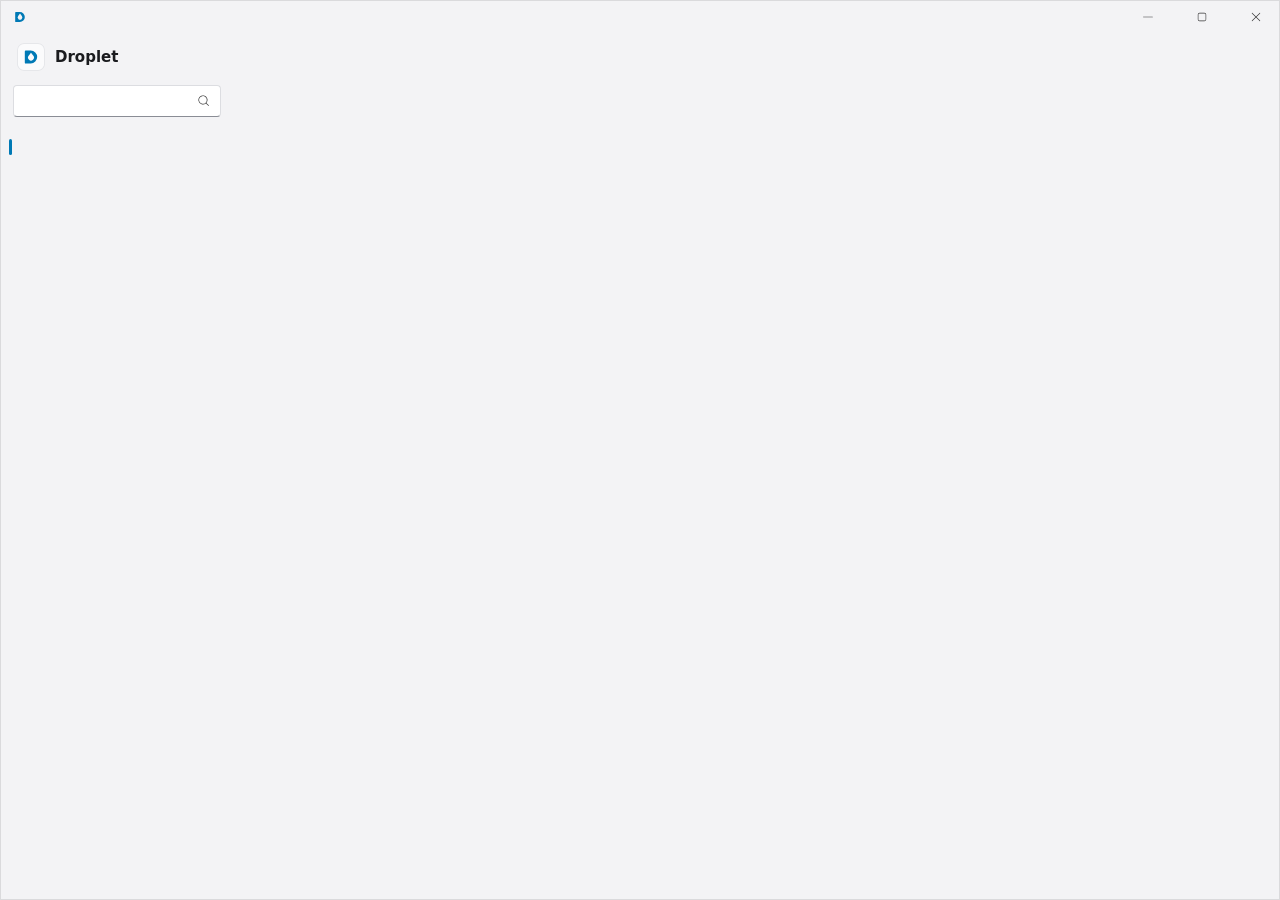
<file: ui/settings/index.html>
<!doctype html>
<html lang="en">
<head>
  <meta charset="utf-8">
  <title>Droplet Settings</title>
  <link rel="stylesheet" href="../tokens.css">
  <link rel="stylesheet" href="../shared/ring.css">
  <link rel="stylesheet" href="settings.css">
</head>
<body>
  <div id="window">
    <header id="titlebar" data-tauri-drag-region>
      <span class="drop"></span>
      <span id="win-title" data-tauri-drag-region></span>
      <span id="saved" role="status"><span>✓</span><span id="saved-text"></span></span>
      <span class="grow" data-tauri-drag-region></span>
      <button id="win-min" class="win-btn" type="button"><img src="../icons/subtract.svg" alt=""></button>
      <button id="win-max" class="win-btn" type="button"><img src="../icons/square.svg" alt="" class="small"></button>
      <button id="win-close" class="win-btn close" type="button"><img src="../icons/dismiss.svg" alt=""></button>
    </header>

    <div id="main">
      <aside id="side">
        <div class="brand">
          <div class="brand-mark"><span class="drop"></span></div>
          <div><div class="brand-name">Droplet</div><div class="brand-tag" id="tagline"></div></div>
        </div>
        <div class="search">
          <input id="search" type="text" autocomplete="off" spellcheck="false">
          <img src="../icons/search.svg" alt="">
        </div>
        <nav id="nav"><div id="nav-mark"></div></nav>
      </aside>

      <section id="content">
        <h1 id="title"></h1>
        <div id="preview" hidden>
          <div id="preview-caption"></div>
          <div id="preview-stage"><div id="preview-bounce"></div></div>
        </div>
        <div id="page"></div>
      </section>
    </div>

    <div id="scrim" hidden>
      <div id="dialog" role="dialog" aria-modal="true">
        <div class="dialog-body"><div id="dialog-title"></div><div id="dialog-text"></div></div>
        <div class="dialog-actions">
          <button id="dialog-yes" type="button" class="danger-solid"></button>
          <button id="dialog-no" type="button" class="btn"></button>
        </div>
      </div>
    </div>
  </div>
  <script type="module" src="settings.js"></script>
</body>
</html>
</file>
<file: ui/tokens.css>
/* Design tokens shared by the notch and the settings window.
   Light is the default; [data-theme="dark"] is set by shared/theme.js. */
:root {
  color-scheme: light;
  --dp-font: 'Segoe UI Variable Text', 'Segoe UI', system-ui, sans-serif;
  --dp-mono: 'Cascadia Mono', Consolas, ui-monospace, monospace;

  --dp-bg: #F7F7F8;
  --dp-ink: #1A1B1E;
  --dp-ink2: #5C5F68;
  --dp-ink3: #8A8D95;
  --dp-track: #E3E4E8;
  --dp-line: #E6E7EA;
  --dp-hi: transparent;
  --dp-shadow: drop-shadow(0 1px 1.5px rgba(20, 22, 28, .12)) drop-shadow(0 6px 16px rgba(20, 22, 28, .16));
  --dp-cardshadow: 0 10px 30px rgba(20, 22, 28, .18), 0 1px 3px rgba(20, 22, 28, .10);
  --dp-ok: oklch(0.70 0.15 152);
  --dp-warn: oklch(0.78 0.15 75);
  --dp-danger: oklch(0.62 0.20 27);
  --dp-stale: #A6A8AE;
  --dp-accent: oklch(0.55 0.13 240);
  --dp-accentink: #FFFFFF;
  --dp-grip: #A6A8AE;
  --dp-grip-hover: rgba(0, 0, 0, .06);
  --dp-badge: #5C5F68;
  --dp-chip: #ECEDF0;
  --dp-icon: opacity(.78);
  --dp-win: #F3F3F5;
  --dp-winline: rgba(0, 0, 0, .10);
  --dp-winshadow: 0 8px 32px rgba(20, 22, 28, .20), 0 2px 6px rgba(20, 22, 28, .08);
  --dp-card: #FBFBFC;
  --dp-ctl: #FFFFFF;
  --dp-ctlline: #DCDDE1;
  --dp-ctlhover: #F4F4F6;
  --dp-segon: #1A1B1E;
  --dp-segonink: #FFFFFF;
  --dp-navsel: #E7E8EB;
  --dp-navhover: #EBECEF;
  --dp-focus: #1A1B1E;
  --dp-okbg: oklch(0.94 0.05 152);
  --dp-okink: oklch(0.45 0.11 152);
  --dp-warnink: oklch(0.50 0.11 70);
  --dp-dangerink: oklch(0.52 0.19 27);
  --dp-scrim: rgba(20, 22, 28, .28);
  --dp-wall: #DADDE2;
  --dp-wallink: #5C5F68;

  /* Spring easings. shared/theme.js overwrites these from the motion settings. */
  --spring-snappy: 360ms cubic-bezier(.3, 1.25, .5, 1);
  --spring-bouncy: 420ms cubic-bezier(.34, 1.56, .64, 1);
}

:root[data-theme="dark"] {
  color-scheme: dark;
  --dp-bg: #141517;
  --dp-ink: #ECEDEF;
  --dp-ink2: #A3A6AE;
  --dp-ink3: #6F727A;
  --dp-track: #2C2E33;
  --dp-line: #2A2C30;
  --dp-hi: rgba(255, 255, 255, .08);
  --dp-shadow: drop-shadow(0 1px 1px rgba(0, 0, 0, .5)) drop-shadow(0 8px 20px rgba(0, 0, 0, .45));
  --dp-cardshadow: 0 12px 32px rgba(0, 0, 0, .5), inset 0 0 0 1px rgba(255, 255, 255, .08);
  --dp-ok: oklch(0.74 0.15 152);
  --dp-warn: oklch(0.80 0.15 78);
  --dp-danger: oklch(0.66 0.19 27);
  --dp-stale: #5F6268;
  --dp-accent: oklch(0.74 0.12 235);
  --dp-accentink: #0E1A24;
  --dp-grip: #6F727A;
  --dp-grip-hover: rgba(255, 255, 255, .07);
  --dp-badge: #8A8D95;
  --dp-chip: #26282C;
  --dp-icon: invert(1) opacity(.82);
  --dp-win: #1C1D20;
  --dp-winline: rgba(255, 255, 255, .09);
  --dp-winshadow: 0 10px 40px rgba(0, 0, 0, .55);
  --dp-card: #232428;
  --dp-ctl: #2A2B30;
  --dp-ctlline: #393B41;
  --dp-ctlhover: #313238;
  --dp-segon: #ECEDEF;
  --dp-segonink: #141517;
  --dp-navsel: #2B2C31;
  --dp-navhover: #27282C;
  --dp-focus: #ECEDEF;
  --dp-okbg: oklch(0.32 0.06 152);
  --dp-okink: oklch(0.82 0.12 152);
  --dp-warnink: oklch(0.82 0.12 78);
  --dp-dangerink: oklch(0.74 0.16 27);
  --dp-scrim: rgba(0, 0, 0, .45);
  --dp-wall: #2E3238;
  --dp-wallink: #A3A6AE;
}

* { box-sizing: border-box; }
html, body { margin: 0; height: 100%; overflow: hidden; }
body {
  font-family: var(--dp-font);
  color: var(--dp-ink);
  font-variant-numeric: tabular-nums;
  -webkit-user-select: none;
  user-select: none;
  cursor: default;
}
button { font: inherit; color: inherit; }
img { -webkit-user-drag: none; }
</file>
<file: ui/shared/ring.css>
/* The usage ring: track, arc, optional weekly ring, pace tick, glyph, % label. */
.ring { position: relative; display: flex; flex-direction: column; align-items: center; gap: 3px; transition: opacity 300ms ease; }
.ring.stale { opacity: .6; }
.ring.dimmed { opacity: .4; }
.ring-disc { position: relative; border-radius: 50%; }
.ring-disc svg { display: block; overflow: visible; }
.ring circle, .ring line { fill: none; }
.ring .track { stroke: var(--dp-track); }
.ring .wtrack { stroke: var(--dp-track); stroke-width: 1.6px; }
.ring .warc { stroke-width: 1.6px; stroke-linecap: round; transition: stroke-dashoffset var(--spring-bouncy), stroke 240ms ease; }
.ring .spin { transform-origin: center; transform-box: fill-box; }
.ring .arc { stroke-linecap: round; transition: stroke-dashoffset var(--spring-bouncy), stroke 240ms ease, opacity 200ms ease; }
.ring .sweep { stroke: var(--dp-ok); stroke-linecap: round; opacity: 0; }
.ring .tick-bg { stroke: var(--dp-bg); stroke-width: 3.5px; stroke-linecap: round; transition: opacity 200ms ease; }
.ring .tick { stroke: var(--dp-ink); stroke-width: 1.5px; stroke-linecap: round; transition: opacity 200ms ease; }

.ring-glyph { position: absolute; inset: 0; display: flex; align-items: center; justify-content: center; font-weight: 700; letter-spacing: -0.02em; color: var(--dp-ink2); }
.ring-glyph img { display: block; filter: var(--dp-icon); }
.ring-glyph img.color { filter: none; }
.ring.stale .ring-glyph { color: var(--dp-stale); }
.ring.stale .ring-glyph img { filter: grayscale(1) var(--dp-icon); opacity: .6; }

.ring-danger { position: absolute; right: -3px; top: -3px; width: 11px; height: 11px; border-radius: 50%; background: var(--dp-danger); color: #fff; font-size: 8.5px; font-weight: 800; line-height: 11px; text-align: center; box-shadow: 0 0 0 1.5px var(--dp-bg); }
.ring-badge { position: absolute; left: -5px; top: -5px; width: 17px; height: 17px; padding: 0; border: none; border-radius: 50%; background: var(--dp-badge); color: #fff; font-size: 13px; font-weight: 700; line-height: 16px; text-align: center; cursor: pointer; box-shadow: 0 0 0 1.5px var(--dp-bg); }

.ring-label { display: flex; align-items: flex-start; font-weight: 600; white-space: nowrap; color: var(--dp-ink); }
.ring.muted .ring-label { color: var(--dp-ink3); }
.ring-label .digit { display: inline-block; overflow: hidden; width: 1ch; transition: width 220ms ease, opacity 180ms ease; }
.ring-label .digit.off { width: 0; opacity: 0; }
.ring-label .digit > span { display: flex; flex-direction: column; transition: transform var(--spring-bouncy); }
.ring-label .unit { font-size: .85em; }

:root[data-motion="reduced"] .ring .arc,
:root[data-motion="reduced"] .ring .warc { transition: stroke-dashoffset 200ms ease, stroke 200ms ease; }
:root[data-motion="reduced"] .ring-label .digit > span { transition: transform 200ms ease; }
</file>
<file: ui/settings/settings.css>
/* Settings window. Colours come from ../tokens.css. */
html, body { background: var(--dp-win); }
body { font-size: 14px; }
img.icon, .win-btn img, .search img, .nav-item img, .btn img, .info-banner img { filter: var(--dp-icon); }
:focus-visible { outline: 2px solid var(--dp-focus); outline-offset: 2px; }

#window { position: relative; width: 100%; height: 100%; display: flex; flex-direction: column; background: var(--dp-win); border: 1px solid var(--dp-winline); overflow: hidden; }
/* The Droplet mark (icons/droplet.svg), tinted with the accent so it follows the theme. */
.drop { display: inline-block; width: 14px; height: 14px; background: var(--dp-accent); flex: none;
  -webkit-mask: url(../icons/droplet.svg) center / contain no-repeat; mask: url(../icons/droplet.svg) center / contain no-repeat; }
.brand-mark .drop { width: 18px; height: 18px; }
.grow { flex: 1; align-self: stretch; }

/* ---- title bar ---- */
#titlebar { height: 32px; flex: none; display: flex; align-items: center; gap: 8px; padding-left: 12px; }
#win-title { font-size: 12px; color: var(--dp-ink2); }
#saved { font-size: 12px; color: var(--dp-okink); opacity: 0; transition: opacity 260ms ease; display: flex; align-items: center; gap: 4px; pointer-events: none; }
#saved.on { opacity: 1; }
#saved.error { color: var(--dp-dangerink); }
.win-btn { width: 46px; height: 32px; border: none; background: transparent; display: flex; align-items: center; justify-content: center; }
.win-btn:hover { background: var(--dp-navhover); }
.win-btn.close:hover { background: #C42B1C; }
.win-btn.close:hover img { filter: invert(1); }
.win-btn img { width: 14px; height: 14px; }
.win-btn img.small { width: 12px; height: 12px; }
.win-btn:focus-visible { outline-offset: -2px; }

/* ---- layout ---- */
#main { flex: 1; min-height: 0; display: grid; grid-template-columns: 232px minmax(0, 1fr); }
#side { display: flex; flex-direction: column; gap: 12px; padding: 6px 8px 12px; min-height: 0; overflow-y: auto; }
.brand { display: flex; align-items: center; gap: 10px; padding: 4px 8px 2px; }
.brand-mark { width: 28px; height: 28px; border-radius: 7px; background: var(--dp-card); box-shadow: inset 0 0 0 1px var(--dp-line); display: flex; align-items: center; justify-content: center; flex: none; }
.brand-name { font-size: 15px; font-weight: 600; line-height: 18px; }
.brand-tag { font-size: 11px; color: var(--dp-ink3); }
.search { position: relative; margin: 0 4px; }
.search input { width: 100%; height: 32px; padding: 0 32px 0 11px; border-radius: 4px; border: 1px solid var(--dp-ctlline); border-bottom: 1px solid var(--dp-ink3); background: var(--dp-ctl); color: var(--dp-ink); font: inherit; font-size: 13px; outline: none; -webkit-user-select: text; user-select: text; }
.search input:focus { border-bottom: 2px solid var(--dp-accent); background: var(--dp-card); }
.search img { position: absolute; right: 10px; top: 9px; width: 14px; height: 14px; pointer-events: none; }

#nav { position: relative; display: flex; flex-direction: column; gap: 2px; }
#nav-mark { position: absolute; left: 0; top: 10px; width: 3px; height: 16px; border-radius: 2px; background: var(--dp-accent); transition: transform var(--spring-snappy), opacity 150ms ease; }
.nav-item { min-height: 36px; display: flex; align-items: center; gap: 12px; padding: 7px 12px; line-height: 18px; border: none; border-radius: 4px; background: transparent; font-size: 14px; text-align: left; cursor: pointer; }
.nav-item:hover { background: var(--dp-navhover); }
.nav-item.current { background: var(--dp-navsel); }
.nav-item:focus-visible { outline-offset: -2px; }
.nav-item img { width: 16px; height: 16px; }

#content { min-height: 0; min-width: 0; overflow-y: auto; overflow-x: hidden; padding: 14px 28px 28px 20px; display: flex; flex-direction: column; gap: 6px; }
#title { font-size: 26px; font-weight: 600; line-height: 34px; margin: 0 0 12px; }
#page { display: flex; flex-direction: column; gap: 6px; }
#page.enter { animation: page-in 180ms ease-out; }
@keyframes page-in { from { opacity: 0; transform: translateY(4px); } }

/* ---- groups and rows ---- */
.group { display: flex; flex-direction: column; gap: 6px; margin-bottom: 14px; }
.group-title { font-size: 14px; font-weight: 600; padding: 2px; }
.card { border-radius: 6px; background: var(--dp-card); border: 1px solid var(--dp-line); overflow: hidden; }
.row { display: flex; flex-wrap: wrap; align-items: center; gap: 10px 20px; padding: 12px 16px; min-height: 68px; transition: opacity 200ms ease; }
.row + .row { border-top: 1px solid var(--dp-line); }
.row.sub { padding-left: 40px; }
.row.off { opacity: .45; pointer-events: none; }
.row-text { flex: 1 1 200px; min-width: 0; display: flex; flex-direction: column; gap: 2px; }
.row-label { font-size: 14px; line-height: 20px; }
.row-desc { font-size: 12px; line-height: 16px; color: var(--dp-ink2); text-wrap: pretty; max-width: 460px; }
.row-error { font-size: 12px; line-height: 16px; color: var(--dp-dangerink); max-width: 460px; }
.row-ctl { flex: 0 1 auto; min-width: 0; max-width: 100%; display: flex; flex-wrap: wrap; align-items: center; justify-content: flex-end; gap: 8px; }
.row-info { font-size: 13px; color: var(--dp-ink2); }

.btn { height: 32px; padding: 0 12px; border-radius: 4px; border: 1px solid var(--dp-ctlline); background: var(--dp-ctl); color: var(--dp-ink); font-size: 13px; cursor: pointer; display: flex; align-items: center; gap: 6px; white-space: nowrap; }
.btn:hover { background: var(--dp-ctlhover); }
.btn:active { transform: scale(.97); }
.btn.small { height: 28px; padding: 0 10px; font-size: 12.5px; }
.btn.danger { color: var(--dp-dangerink); }
.btn img { width: 13px; height: 13px; }
.btn.small img { width: 14px; height: 14px; }
.primary { height: 32px; padding: 0 14px; border-radius: 4px; border: 1px solid var(--dp-accent); background: var(--dp-accent); color: var(--dp-accentink); font-size: 13px; cursor: pointer; }
.danger-solid { height: 32px; border-radius: 4px; border: 1px solid var(--dp-danger); background: var(--dp-danger); color: #fff; font-size: 13px; cursor: pointer; }

/* Toggle: the knob slides with the bouncy spring. */
.switch-text { font-size: 13px; color: var(--dp-ink2); min-width: 22px; text-align: right; }
.switch { position: relative; width: 40px; height: 20px; border-radius: 10px; padding: 0; cursor: pointer; background: transparent; border: 1px solid var(--dp-ink2); transition: background 150ms ease, border-color 150ms ease; flex: none; }
.switch::after { content: ''; position: absolute; top: 3px; left: 3px; width: 12px; height: 12px; border-radius: 50%; background: var(--dp-ink2); transition: transform var(--spring-bouncy), background 150ms ease; }
.switch[aria-checked="true"] { background: var(--dp-accent); border-color: var(--dp-accent); }
.switch[aria-checked="true"]::after { transform: translateX(20px); background: var(--dp-accentink); }
.switch:active::after { width: 15px; }

/* Segmented control: the selected thumb slides with the snappy spring. */
/* Equal columns when there is room; in a narrow window they shrink to their labels. */
.seg { position: relative; display: grid; max-width: 100%; padding: 2px; border-radius: 6px; background: var(--dp-ctl); box-shadow: inset 0 0 0 1px var(--dp-ctlline); }
.seg-thumb { position: absolute; top: 2px; bottom: 2px; left: 0; border-radius: 4px; background: var(--dp-segon); transition: transform var(--spring-snappy), width var(--spring-snappy); }
.seg button { position: relative; z-index: 1; height: 28px; padding: 0 12px; border: none; border-radius: 4px; background: transparent; font-size: 13px; color: var(--dp-ink); transition: color 150ms ease; cursor: pointer; white-space: nowrap; }
.seg button[aria-checked="true"] { color: var(--dp-segonink); font-weight: 600; }
.seg button:focus-visible { outline-offset: 1px; }

select.select { appearance: none; -webkit-appearance: none; height: 32px; min-width: 180px; padding: 0 30px 0 11px; border-radius: 4px; border: 1px solid var(--dp-ctlline); background-color: var(--dp-ctl); color: var(--dp-ink); font: inherit; font-size: 13px; cursor: pointer; }
select.select.small { height: 28px; min-width: 120px; font-size: 12.5px; }
.select-wrap { position: relative; display: inline-flex; }
.select-wrap img { position: absolute; right: 9px; top: 50%; width: 14px; height: 14px; margin-top: -7px; pointer-events: none; filter: var(--dp-icon); }

/* Slider */
.slider-value { min-width: 46px; text-align: right; font-size: 13px; }
.slider { position: relative; width: 180px; height: 22px; cursor: pointer; touch-action: none; outline: none; border-radius: 4px; }
.slider:focus-visible { outline: 2px solid var(--dp-focus); outline-offset: 3px; }
.slider-track, .slider-fill { position: absolute; left: 0; top: 9px; height: 4px; border-radius: 2px; }
.slider-track { right: 0; background: var(--dp-track); }
.slider-fill { background: var(--dp-accent); }
.slider-thumb { position: absolute; top: 1px; width: 20px; height: 20px; margin-left: -10px; border-radius: 50%; background: var(--dp-card); box-shadow: 0 0 0 1px var(--dp-ctlline), 0 1px 2px rgba(0, 0, 0, .18); display: flex; align-items: center; justify-content: center; }
.slider-thumb::after { content: ''; width: 10px; height: 10px; border-radius: 50%; background: var(--dp-accent); transition: transform var(--spring-snappy); }
.slider:hover .slider-thumb::after { transform: scale(1.2); }
.slider:active .slider-thumb::after { transform: scale(.85); }

/* Shortcut capture */
.keys { height: 32px; min-width: 150px; padding: 0 10px; border-radius: 4px; border: 1px solid var(--dp-ctlline); background: var(--dp-ctl); display: flex; align-items: center; gap: 4px; font-size: 12px; outline: none; }
.keys.capture { border-color: var(--dp-accent); }
.keys kbd { padding: 1px 6px; border-radius: 3px; background: var(--dp-chip); box-shadow: inset 0 -1px 0 var(--dp-ctlline); font: inherit; font-weight: 600; }
.keys .hint { color: var(--dp-ink3); }

.times { display: flex; align-items: center; gap: 6px; font-size: 13px; color: var(--dp-ink2); transition: opacity 200ms ease; }
.times.off { opacity: .45; }
.times input { height: 32px; padding: 0 8px; border-radius: 4px; border: 1px solid var(--dp-ctlline); background: var(--dp-ctl); color: var(--dp-ink); font: inherit; font-size: 13px; }

.no-results { font-size: 13px; color: var(--dp-ink2); padding: 8px 2px; }

/* ---- live preview ---- */
#preview { position: relative; height: 184px; border-radius: 6px; background: var(--dp-wall); border: 1px solid var(--dp-line); overflow: hidden; margin-bottom: 14px; flex: none; }
#preview-caption { position: absolute; left: 12px; top: 10px; font-size: 11px; color: var(--dp-wallink); }
#preview-stage { position: absolute; transition: opacity 200ms ease; }
.pv { position: relative; filter: var(--dp-shadow); }
.pv svg { position: absolute; left: 0; top: 0; overflow: visible; }
.pv path.fill { fill: var(--dp-bg); }
.pv path.line { fill: none; stroke: var(--dp-hi); stroke-width: 1px; }
.pv.contrast path.line { stroke: var(--dp-ink); stroke-width: 1.5px; }
.pv .pv-cell { position: absolute; display: flex; justify-content: center; align-items: flex-start; }
.pv .pv-gear { position: absolute; width: 30px; height: 30px; border-radius: 50%; background: var(--dp-bg); box-shadow: inset 0 0 0 1px var(--dp-hi); display: flex; align-items: center; justify-content: center; }
.pv .pv-gear img { width: 16px; height: 16px; filter: var(--dp-icon); }
.pv .pv-grip { position: absolute; display: flex; flex-wrap: wrap; gap: 3px; align-content: center; justify-content: center; }
.pv .pv-grip span { width: 3px; height: 3px; border-radius: 50%; background: var(--dp-grip); }

/* ---- accounts ---- */
.info-banner { display: flex; gap: 10px; align-items: flex-start; padding: 12px 16px; border-radius: 6px; background: var(--dp-card); border: 1px solid var(--dp-line); margin-bottom: 6px; font-size: 13px; line-height: 19px; color: var(--dp-ink2); text-wrap: pretty; }
.info-banner img { width: 16px; height: 16px; margin-top: 2px; }
.empty { display: flex; flex-direction: column; align-items: center; gap: 6px; padding: 36px 24px; border-radius: 6px; background: var(--dp-card); border: 1px solid var(--dp-line); text-align: center; margin-bottom: 6px; }
.empty .ghost { width: 22px; height: 22px; border-radius: 50% 50% 50% 0; transform: rotate(-45deg); box-shadow: inset 0 0 0 2px var(--dp-ink3); margin-bottom: 8px; }
.empty .t { font-size: 16px; font-weight: 600; }
.empty .b { font-size: 13px; color: var(--dp-ink2); max-width: 360px; text-wrap: pretty; }
.empty .chips { display: flex; flex-wrap: wrap; justify-content: center; gap: 6px; margin-top: 10px; max-width: 420px; }
.chip { font-size: 12px; padding: 3px 10px; border-radius: 999px; background: var(--dp-chip); color: var(--dp-ink2); }
.empty .primary { margin-top: 14px; }

#accounts { display: flex; flex-direction: column; gap: 6px; }
.acc { display: flex; gap: 6px; padding: 12px 16px 14px 6px; border-radius: 6px; background: var(--dp-card); border: 1px solid var(--dp-line); position: relative; transition: transform var(--spring-snappy), box-shadow 150ms ease; }
.acc.dragging { z-index: 3; box-shadow: 0 8px 24px rgba(0, 0, 0, .18); transition: box-shadow 150ms ease; }
.acc-grip { width: 24px; height: 32px; flex: none; border: none; background: transparent; border-radius: 4px; cursor: grab; touch-action: none; display: flex; align-items: center; justify-content: center; }
.acc-grip:hover { background: var(--dp-navhover); }
.acc-grip img { width: 16px; height: 16px; filter: var(--dp-icon); pointer-events: none; }
.acc-logo { width: 32px; height: 32px; border-radius: 50%; box-shadow: inset 0 0 0 1.5px var(--dp-track); display: flex; align-items: center; justify-content: center; flex: none; }
.acc-logo img { width: 17px; height: 17px; filter: var(--dp-icon); }
.acc-body { flex: 1; min-width: 0; display: flex; flex-direction: column; gap: 8px; padding-left: 6px; }
.acc-head { display: flex; align-items: center; gap: 8px; min-height: 32px; flex-wrap: wrap; }
.acc-name { font-size: 14px; font-weight: 600; }
.pill { font-size: 11px; font-weight: 600; padding: 2px 8px; border-radius: 999px; white-space: nowrap; background: var(--dp-chip); color: var(--dp-ink2); }
.pill.ok { background: var(--dp-okbg); color: var(--dp-okink); }
.pill.stale { color: var(--dp-warnink); }
.acc-en { font-size: 13px; color: var(--dp-ink2); }
.acc-meta { display: flex; flex-direction: column; gap: 2px; font-size: 12px; color: var(--dp-ink2); }
.acc-path { font-family: var(--dp-mono); font-size: 11.5px; overflow-wrap: anywhere; -webkit-user-select: text; user-select: text; }
.acc-updated { color: var(--dp-ink3); }
.acc-ctl { display: flex; flex-wrap: wrap; align-items: center; gap: 8px 16px; transition: opacity 200ms ease; }
.acc-ctl.off { opacity: .5; }
.acc-limit { display: flex; align-items: center; gap: 8px; font-size: 13px; color: var(--dp-ink2); }
.check { display: flex; align-items: center; gap: 8px; border: none; background: transparent; padding: 4px 2px; font-size: 13px; cursor: pointer; border-radius: 4px; }
.check .box { width: 18px; height: 18px; border-radius: 4px; border: 1px solid var(--dp-ink2); color: var(--dp-accentink); font-size: 12px; font-weight: 700; line-height: 16px; text-align: center; transition: background 120ms ease, transform var(--spring-bouncy); }
.check[aria-checked="true"] .box { background: var(--dp-accent); border-color: var(--dp-accent); }
.check:active .box { transform: scale(.88); }
.acc-actions { display: flex; gap: 8px; }
.acc-agy { display: flex; flex-wrap: wrap; align-items: center; gap: 8px; padding-top: 10px; border-top: 1px solid var(--dp-line); }
.acc-agy .txt { display: flex; flex-direction: column; flex: 1; min-width: 180px; font-size: 13px; }
.acc-agy .txt span + span { font-size: 12px; color: var(--dp-ink2); }
.acc-agy input { width: 240px; height: 30px; padding: 0 10px; border-radius: 4px; border: 1px solid var(--dp-ctlline); border-bottom-color: var(--dp-ink3); background: var(--dp-ctl); color: var(--dp-ink); font-family: var(--dp-mono); font-size: 11.5px; outline: none; -webkit-user-select: text; user-select: text; }
.acc-agy input:focus { border-bottom: 2px solid var(--dp-accent); }

/* ---- privacy ---- */
.files { border-radius: 6px; background: var(--dp-card); border: 1px solid var(--dp-line); padding: 6px 0; margin-bottom: 14px; }
.file { display: flex; align-items: center; gap: 10px; padding: 7px 16px; }
.file .mark { width: 16px; height: 16px; border-radius: 50%; flex: none; background: var(--dp-chip); color: var(--dp-ink3); font-size: 10px; font-weight: 800; line-height: 16px; text-align: center; }
.file .path { flex: 1; min-width: 0; font-family: var(--dp-mono); font-size: 11.5px; color: var(--dp-ink3); word-break: break-all; -webkit-user-select: text; user-select: text; }
.file .state { font-size: 12px; color: var(--dp-ink3); white-space: nowrap; }
.file.found .mark { background: var(--dp-okbg); color: var(--dp-okink); }
.file.found .path { color: var(--dp-ink); }
.promises { display: flex; flex-wrap: wrap; gap: 8px 18px; padding: 14px 16px; border-radius: 6px; border: 1px solid var(--dp-line); background: var(--dp-win); font-size: 13px; }
.promises span { display: flex; align-items: center; gap: 6px; }
.promises b { color: var(--dp-okink); }

/* ---- confirm dialog ---- */
#scrim { position: absolute; inset: 0; background: var(--dp-scrim); display: flex; align-items: center; justify-content: center; z-index: 5; }
#scrim[hidden] { display: none; }
#dialog { width: 400px; border-radius: 8px; background: var(--dp-card); border: 1px solid var(--dp-winline); box-shadow: var(--dp-winshadow); overflow: hidden; animation: dialog-in 220ms cubic-bezier(.2, 1.2, .4, 1); }
@keyframes dialog-in { from { opacity: 0; transform: scale(.96); } }
.dialog-body { padding: 22px 24px 20px; display: flex; flex-direction: column; gap: 10px; }
#dialog-title { font-size: 18px; font-weight: 600; }
#dialog-text { font-size: 13px; line-height: 19px; color: var(--dp-ink2); text-wrap: pretty; }
.dialog-actions { display: flex; gap: 8px; padding: 16px 24px; background: var(--dp-win); border-top: 1px solid var(--dp-line); }
.dialog-actions button { flex: 1; justify-content: center; }

:root[data-motion="reduced"] #page.enter, :root[data-motion="reduced"] #dialog { animation-duration: 120ms; }
</file>
